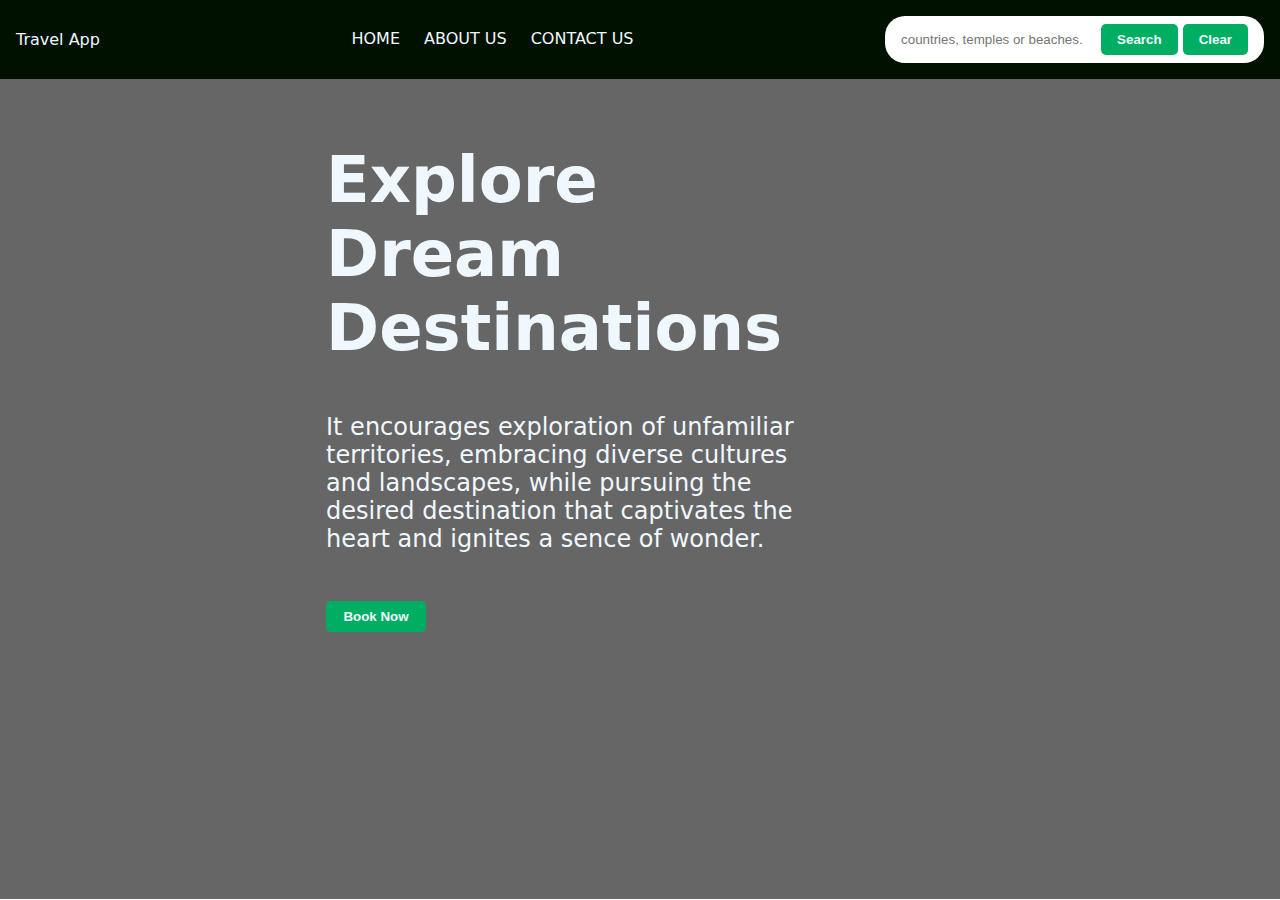
<file: index.html>
<!DOCTYPE html>
<html lang="en">
<head>
    <meta charset="UTF-8">
    <meta name="viewport" content="width=device-width, initial-scale=1.0">
    <title>Travel Recommendation</title>
    <link rel="stylesheet" href="./travel.css">
</head>
<body>
    <header>
        <nav>
            <div class="logo">Travel App</div>
            <div class="nav-links">
                <a href="#home">HOME</a>
                <a href="./about_us.html">ABOUT US</a>
                <a href="./contact_us.html">CONTACT US</a>
            </div>
            <div class="search-bar">
                <input type="text" id="search-input" placeholder="countries, temples or beaches." />
                <div class="nav-btns">
                    <button id="search-btn">Search</button>
                    <button id="clear-btn">Clear</button>
                </div>
            </div>
        </nav>
    </header>
    <main>
        <div class="main-div">
            <h1>Explore Dream Destinations</h1>
            <p>It encourages exploration of unfamiliar territories, embracing diverse cultures and landscapes, while pursuing the desired destination that captivates the heart and ignites a sence of wonder.</p>
            <button>Book Now</button>
        </div>
    </main>
    <section id="search-results"></section>
</body>
<script src="./travel_recommendation.js" type="module"></script>
</html>
</file>
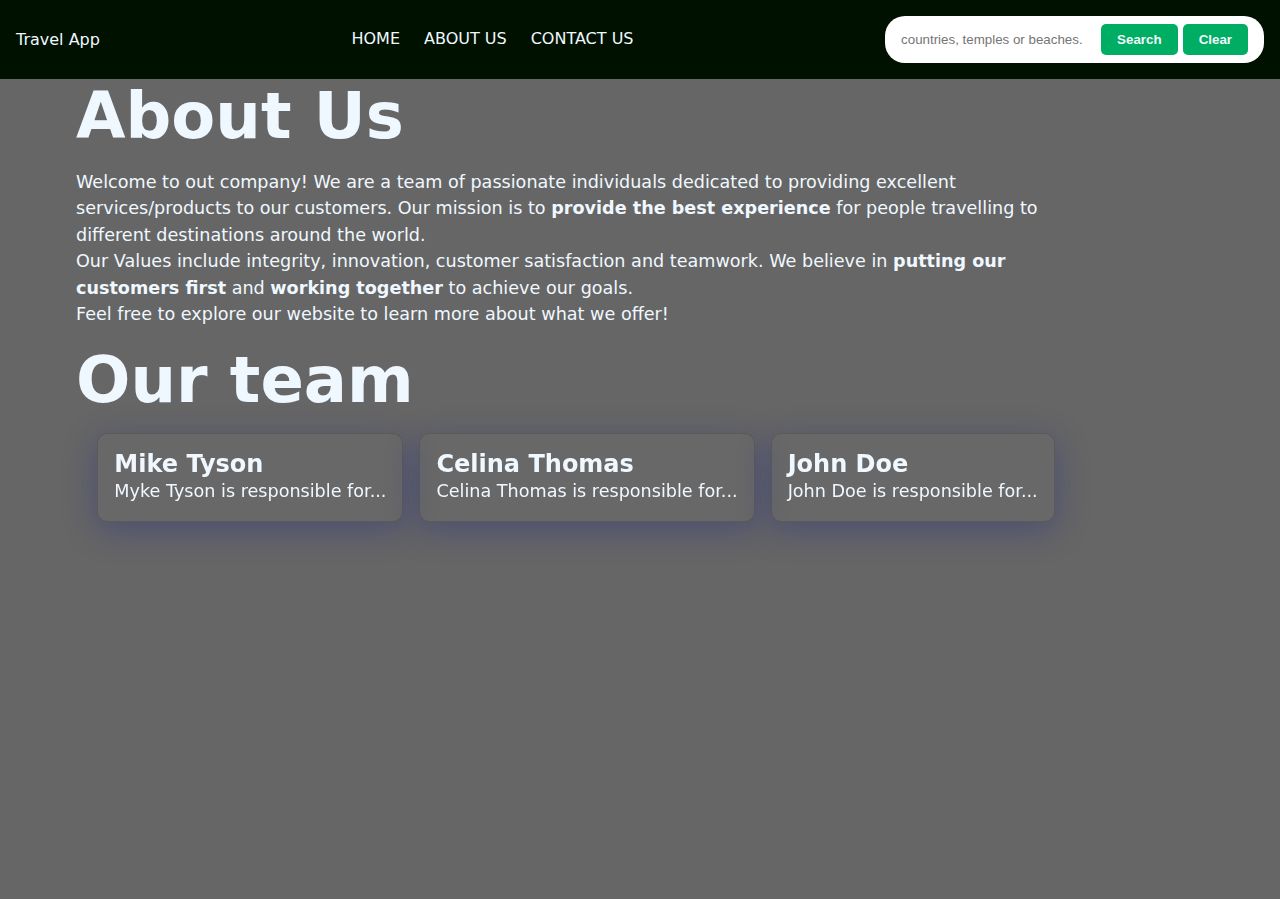
<file: about_us.html>
<!DOCTYPE html>
<html lang="en">
<head>
    <meta charset="UTF-8">
    <meta name="viewport" content="width=device-width, initial-scale=1.0">
    <title>Travel Recommendation</title>
    <link rel="stylesheet" href="./travel.css">
</head>
<body>
    <header>
        <nav>
            <div class="logo">Travel App</div>
            <div class="nav-links">
                <a href="./index.html">HOME</a>
                <a href="#">ABOUT US</a>
                <a href="./contact_us.html">CONTACT US</a>
            </div>
            <div class="search-bar">
                <input type="text" id="search-input" placeholder="countries, temples or beaches." />
                <div class="nav-btns">
                    <button id="search-btn">Search</button>
                    <button id="clear-btn">Clear</button>
                </div>
            </div>
        </nav>
    </header>
    <main class="about-main">
        <div class="about-div">
            <h1>About Us</h1>
            <p>Welcome to out company! We are a team of passionate individuals dedicated to providing excellent services/products to our customers. Our mission is to <strong>provide the best experience</strong> for people travelling to different destinations around the world. <br> Our Values include integrity, innovation, customer satisfaction and teamwork. We believe in <strong>putting our customers first</strong> and <strong>working together</strong> to achieve our goals. <br>Feel free to explore our website to learn more about what we offer!</p>
            <h1>Our team</h1>
            <div class="team-container">
                <div class="glass-container">
                    <h2>Mike Tyson</h2>
                    <p>Myke Tyson is responsible for...</p>
                </div>
                <div class="glass-container">
                    <h2>Celina Thomas</h2>
                    <p>Celina Thomas is responsible for...</p>
                </div>
                <div class="glass-container">
                    <h2>John Doe</h2>
                    <p>John Doe is responsible for...</p>
                </div>
            </div>
        </div>
    </main>
    <section id="search-results"></section>
</body>
<script src="./travel_recommendation.js" type="module"></script>
</html>
</file>
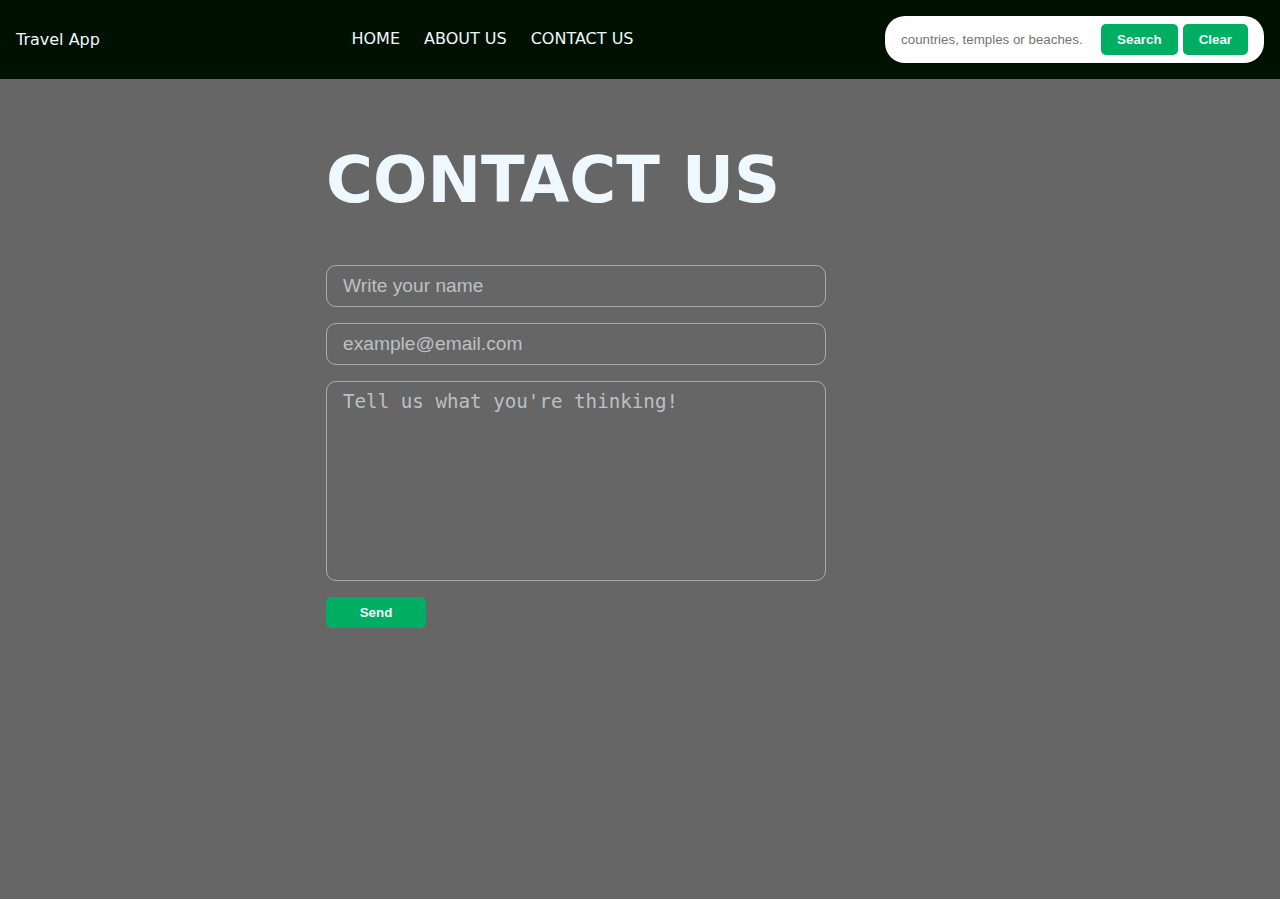
<file: contact_us.html>
<!DOCTYPE html>
<html lang="en">
<head>
    <meta charset="UTF-8">
    <meta name="viewport" content="width=device-width, initial-scale=1.0">
    <title>Travel Recommendation</title>
    <link rel="stylesheet" href="./travel.css">
</head>
<body>
    <header>
        <nav>
            <div class="logo">Travel App</div>
            <div class="nav-links">
                <a href="./index.html">HOME</a>
                <a href="./about_us.html">ABOUT US</a>
                <a href="#">CONTACT US</a>
            </div>
            <div class="search-bar">
                <input type="text" id="search-input" placeholder="countries, temples or beaches." />
                <div class="nav-btns">
                    <button id="search-btn">Search</button>
                    <button id="clear-btn">Clear</button>
                </div>
            </div>
        </nav>
    </header>
    <main>
        <div class="main-div">
            <h1>CONTACT US</h1>
            <form onsubmit="handleSubmit(e)">
                <input type="text" id="contact-name" placeholder="Write your name"/>
                <input type="text" id="contact-email" placeholder="example@email.com"/>
                <textarea name="contact-message" id="contact-message" placeholder="Tell us what you're thinking!"></textarea>
                <button id="contact-submit">Send</button>
            </form>

        </div>
    </main>
    <section id="search-results"></section>
</body>
<script src="./travel_recommendation.js" type="module"></script>
</html>
</file>
<file: travel.css>
*, *::after, *::before{
    box-sizing: border-box;
    margin: 0;
    padding: 0;
}

body{
    font-family: system-ui, -apple-system, BlinkMacSystemFont, 'Segoe UI', Roboto, Oxygen, Ubuntu, Cantarell, 'Open Sans', 'Helvetica Neue', sans-serif;
}

header{
    background-color: #001100;
}

nav{
    display: flex;
    justify-content: space-between;
    align-items: center;
    padding: 1rem;
    color: aliceblue;
}

.nav-links{
    display: flex;
    gap: 1.5rem;
}

.nav-links a{
    text-decoration: none;
    color: aliceblue;
    border-bottom:2px solid #001100;
}

.nav-links a:hover{
    border-bottom: 2px solid aliceblue;
}

.search-bar{
    background-color: #fff;
    display: flex;
    padding: 0.5rem 1rem;
    border-radius: 20px;
}

.search-bar input{
    border: none;
}

.search-bar input:focus{
    outline: none;
    border: none;
    box-shadow: none;
}

button{
    padding: 0.5rem 1rem;
    border: none;
    background-color: #00ae63;
    border-radius: 5px;
    color: aliceblue;
    font-weight: 700;
    transition: transform 0.2s ease;
}

button:hover{
    transform: scale(1.1);
}

button:active{
    transform: scale(0.99);
}

main {
    position: relative;
    display: flex;
    color: aliceblue;
    justify-content: center;
    min-height: calc(100vh - 80px);
    background-image: url(https://img.freepik.com/free-vector/realistic-travel-background-with-elements_52683-77784.jpg?t=st=1730477325~exp=1730480925~hmac=d8b69aece62bb270ba2320bd77cf3bbfa41c6869a39e8a4730e0aafb82efe432&w=996);
    background-size: cover;
    height: 100%;
    z-index: 0;
  }

  main::before{
    position: absolute;
    content: "";
    top: 0;
    left: 0;
    width: 100%;
    height: 100%;
    background-color: rgba(0, 0, 0, 0.6); /* adjust opacity */
    z-index: -1;
  }

  main h1{
    font-size: 4rem;
  }

  main p{
    font-size: 1.5rem;
  }

  main button{
    width: 100px;
  }

  .main-div {
    max-width: 500px;
    margin-top: 5%;
    display: flex;
    flex-direction: column;
    gap: 3rem;
    margin-left: -10%;
    width: 80%;
  }

  .about-div{
    max-width: 1000px;
    margin-top: 0;
    display: flex;
    flex-direction: column;
    gap: 1rem;
    margin-left: -10%;
    width: 80%;
  }

  .about-div p{
    font-size: 1.1rem;
    line-height: 1.5em;
  }

  form{
    display: flex;
    flex-direction: column;
    gap:1rem
  }

  #search-input{
    width: 200px;
  }

  form input, textarea{
    color: aliceblue;
    background: transparent;
    border: 1px solid rgba(240, 248, 255, 0.473);
    padding: 0.5rem 1rem;
    border-radius: 10px;
    line-height: 1.5rem;
    font-size: 1.2rem;
  }

  form input:focus, textarea:focus{
    outline: none;
    border: 1px solid rgba(240, 248, 255, 0.304);
    box-shadow: none;
  }

  textarea{
    resize: none;
    height: 200px;
  }

  form input::placeholder, textarea::placeholder{
    color: rgba(240, 248, 255, 0.625);
  }

  .team-container{
    display: flex;
    justify-content: center;
    gap: 1rem;
    flex-wrap: wrap;
  }

  .glass-container{
    width: fit-content;
    width: fit-content;
    background: rgba(131, 131, 131, 0.1);
    box-shadow: 0 8px 32px 0 rgba( 31, 38, 135, 0.37 );
    backdrop-filter: blur( 3px );
    -webkit-backdrop-filter: blur( 5px );
    border-radius: 10px;
    border: 1px solid rgba(39, 24, 24, 0.18);
    padding: 1rem;
  }

  #search-results{
    padding: 2rem 0;
    position: relative;
    background-image: url('./hollowed-boxes.svg');
    background-size: 4em 4em;
    background-color: #001100;
    opacity: 1;
    scroll-behavior: smooth;
    display: none;
    flex-wrap: wrap;
    justify-content: center;
    gap: 1.5rem;
  }

  h4{
    color: aliceblue;
    z-index: 99;
  }

  #search-results::before{
    position: absolute;
    content: "";
    top: 0;
    left: 0;
    width: 100%;
    height: 100%;
    background-color: rgba(0, 0, 0, 0.6); /* adjust opacity */
  }

  .info-card{
    width: 350px;
    color: aliceblue;
    display: flex;
    flex-direction: column;
  }

  .info-card img{
    border-radius: 10px;
  }
</file>
